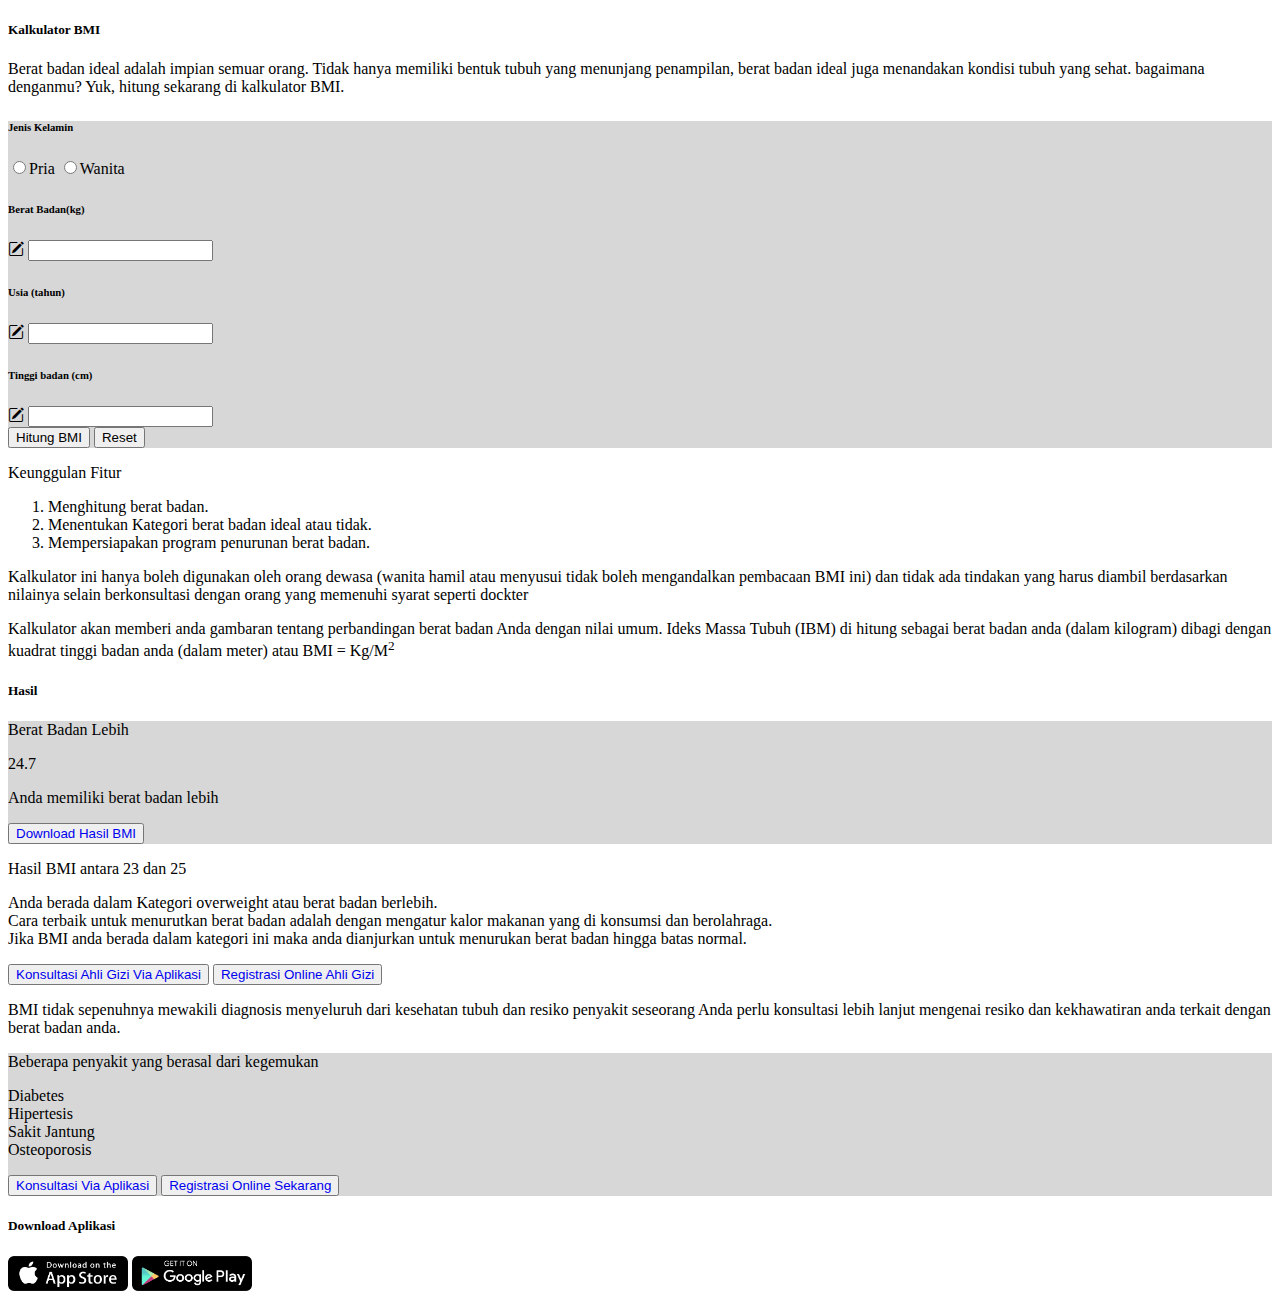
<file: index.html>
<!DOCTYPE html>
<html lang="en">
  <headvmess:>
    <meta charset="UTF-8" />
    <meta http-equiv="X-UA-Compatible" content="IE=edge" />
    <meta name="viewport" content="width=device-width, initial-scale=1.0" />
    <title>My Projek | Utama</title>
    <link rel="stylesheet" href="css/index.css" />
    <link href="https://cdn.jsdelivr.net/npm/bootstrap@5.3.0-alpha1/dist/css/bootstrap.min.css" rel="stylesheet" integrity="sha384-GLhlTQ8iRABdZLl6O3oVMWSktQOp6b7In1Zl3/Jr59b6EGGoI1aFkw7cmDA6j6gD" crossorigin="anonymous" />
    <link rel="stylesheet" href="https://cdn.jsdelivr.net/npm/bootstrap-icons@1.10.3/font/bootstrap-icons.css" />
  </headvmess://[base64]>
  <body>
    <section>
      <div class="container mt-4">
        <div class="row justify-content-around">
          <!-- Halaman kiri -->
          <div class="col-md-6">
            <h5>Kalkulator BMI</h5>
            <p>
              Berat badan ideal adalah impian semuar orang. Tidak hanya memiliki bentuk tubuh yang menunjang penampilan, berat badan ideal juga menandakan kondisi tubuh yang sehat. bagaimana denganmu? Yuk, hitung sekarang di kalkulator BMI.
            </p>
            <div class="forms ps-3 pt-3 pe-3">
              <h6>Jenis Kelamin</h6>
              <input type="radio" class="form-check-input" name="jeniskelamin" id="pria1" /><label for="pria1" class="form-check-label ms-1">Pria</label> <input type="radio" class="form-check-input" name="jeniskelamin" id="wanita2" /><label
                for="wanita2"
                class="form-check-label ms-1"
                >Wanita</label
              >

              <div class="mt-4 pb-4">
                <!-- Berat Badan -->
                <h6>Berat Badan(kg)</h6>
                <div class="input-group mb-3">
                  <span class="input-group-text"><i class="bi bi-pencil-square"></i></span>
                  <input type="number" class="form-control" />
                </div>
                <!-- end Berat Badan -->

                <!-- Berat Usia -->
                <h6>Usia (tahun)</h6>
                <div class="input-group mb-3">
                  <span class="input-group-text"><i class="bi bi-pencil-square"></i></span>
                  <input type="number" class="form-control" />
                </div>
                <!-- end Usia -->

                <!-- Berat Tinggi -->
                <h6>Tinggi badan (cm)</h6>
                <div class="input-group mb-3">
                  <span class="input-group-text"><i class="bi bi-pencil-square"></i></span>
                  <input type="number" class="form-control" />
                </div>
                <!-- end Tinggi -->
                <button type="submit" class="btn btn-primary mt-4">Hitung BMI</button>
                <button type="reset" class="btn btn-light mt-4">Reset</button>
              </div>
            </div>

            <!-- Penjelasan Fitur -->
            <div class="mt-4">
              <p>Keunggulan Fitur</p>
              <ol>
                <li>Menghitung berat badan.</li>
                <li>Menentukan Kategori berat badan ideal atau tidak.</li>
                <li>Mempersiapakan program penurunan berat badan.</li>
              </ol>
              <p class="mt-6">
                Kalkulator ini hanya boleh digunakan oleh orang dewasa (wanita hamil atau menyusui tidak boleh mengandalkan pembacaan BMI ini) dan tidak ada tindakan yang harus diambil berdasarkan nilainya selain berkonsultasi dengan orang
                yang memenuhi syarat seperti dockter
              </p>
              <p class="mt-6">
                Kalkulator akan memberi anda gambaran tentang perbandingan berat badan Anda dengan nilai umum. Ideks Massa Tubuh (IBM) di hitung sebagai berat badan anda (dalam kilogram) dibagi dengan kuadrat tinggi badan anda (dalam meter)
                atau BMI = Kg/M<sup>2</sup>
              </p>
            </div>
            <!-- end Penjelasan Fitur -->
          </div>
          <!-- end Halaman Kiri -->

          <!-- Halaman Kanan -->
          <div class="col-md-6">
            <h5>Hasil</h5>
            <div class="hasil text-center pb-2 pt-4">
              <p class="fs-5">Berat Badan Lebih</p>
              <p class="display-6">24.7</p>
              <p class="mt-4">Anda memiliki berat badan lebih</p>
              <button class="btn btn-primary"><a href="#" class="text-light">Download Hasil BMI</a></button>
            </div>
            
            <!-- keterangan kanan -->
            <div class="keterangan mt-2">
            <p>Hasil BMI antara 23 dan 25</p>
            <p>Anda berada dalam Kategori overweight atau berat badan berlebih.<br>Cara terbaik untuk menurutkan berat badan adalah dengan mengatur kalor makanan yang di konsumsi dan berolahraga.<br>
            Jika BMI anda berada dalam kategori ini maka anda dianjurkan untuk menurukan berat badan hingga batas normal.</p>
            <button class="btn btn-primary "><a href="#" class="text-light">Konsultasi Ahli Gizi Via Aplikasi</a></button>
            <button class="btn btn-primary "><a href="#" class="text-light">Registrasi Online Ahli Gizi</a></button>
            <p class="mt-2">BMI tidak sepenuhnya mewakili diagnosis menyeluruh dari kesehatan tubuh dan resiko penyakit seseorang Anda perlu konsultasi lebih lanjut mengenai resiko dan kekhawatiran anda terkait dengan berat badan anda.</p>
            </div>

            <!-- end Keteranan Kanan -->
            
              <div class="hasil text-center pb-2 pt-4 mt-2">
                <p class="fs-5">Beberapa penyakit yang berasal dari kegemukan</p>
                <p>Diabetes<br> Hipertesis<br> Sakit Jantung<br> Osteoporosis</p>
                <button class="btn btn-primary"><a href="#" class="text-light">Konsultasi Via Aplikasi</a></button>
                <button class="btn btn-primary"><a href="#" class="text-light">Registrasi Online Sekarang</a></button>
              </div>

              <div class="store text-center mt-4 mb-3">
                <h5>Download Aplikasi</h5>
                <a href="#"><img src="img/appstore.png" alt=""></a>
                <a href="#"><img src="img/playstore.png" alt=""></a>
              </div>
          </div>
          <!-- end Halaman Kanan -->
        </div>
      </div>
    </section>
  </body>
</html>
</file>
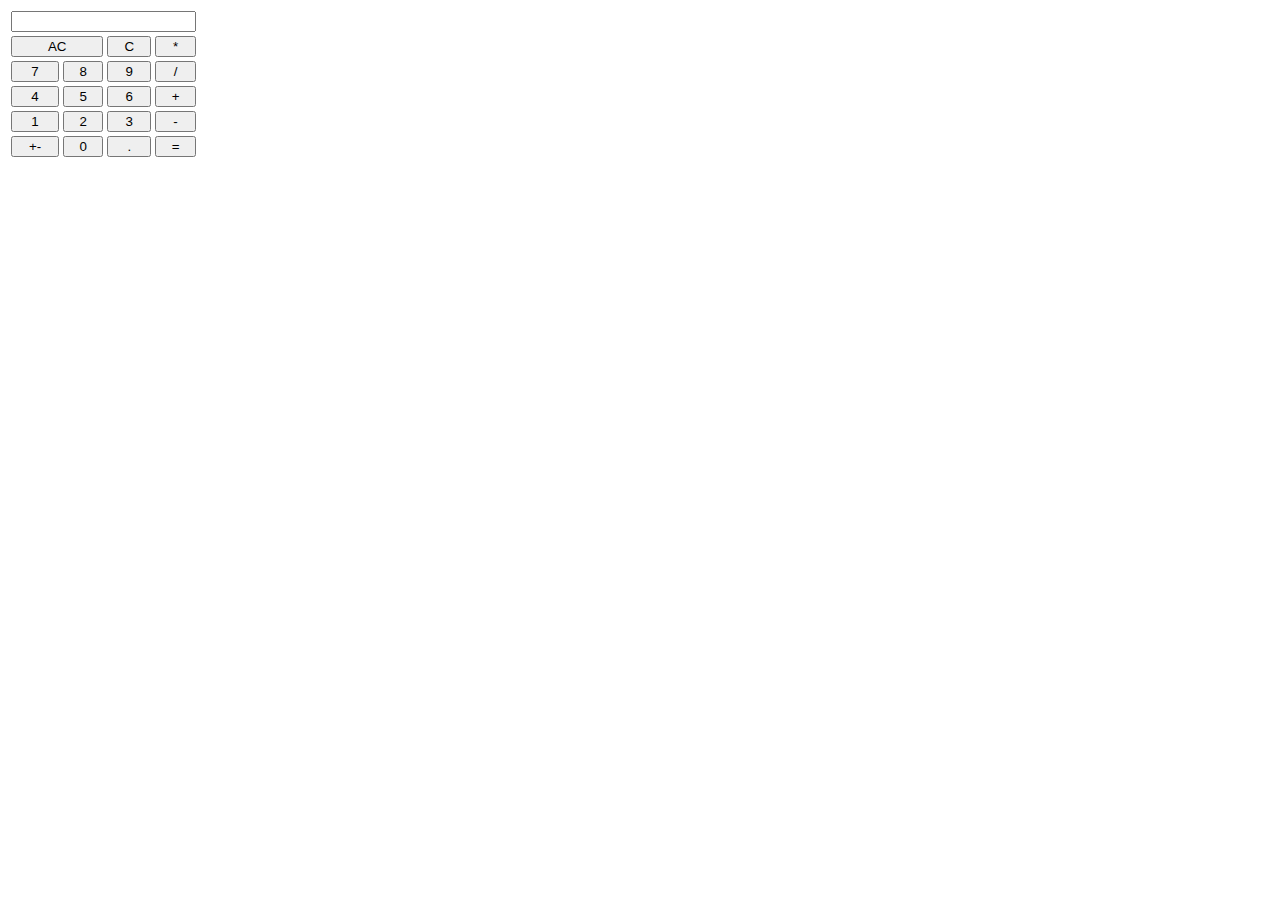
<file: index2.html>
<!DOCTYPE html>
<html>
  <head>
    <title>Halaman Utama</title>
  </head>
  <body>
    <style>
        button{
            width: 100%;
        }
    </style>
    <table>
      <tr>
        <th colspan="4"><input type="text"></th>
      </tr>
      <tr>
        <td colspan="2"><button>AC</button></td>
        <td><button>C</button></td>
        <td><button>*</button></td>
      </tr>
      <tr>
        <td><button>7</button></td>
        <td><button>8</button></td>
        <td><button>9</button></td>
        <td><button>/</button></td>
      </tr>
      <tr>
        <td><button>4</button></td>
        <td><button>5</button></td>
        <td><button>6</button></td>
        <td><button>+</button></td>
      </tr>
      <tr>
        <td><button>1</button></td>
        <td><button>2</button></td>
        <td><button>3</button></td>
        <td><button>-</button></td>
      </tr>
      <tr>
        <td><button>+-</button></td>
        <td><button>0</button></td>
        <td><button>.</button></td>
        <td><button>=</button></td>
      </tr>
    </table>
  </body>
</html>
</file>
<file: css/index.css>
button a{
    text-decoration: none;
}

.forms{
    width: 100%;
    background-color: #d7d7d7;
}
.hasil{
    width: 100%;
    background-color: #d7d7d7;
}

.store img{
    width: 120px;
    height: 35px;
}
</file>
